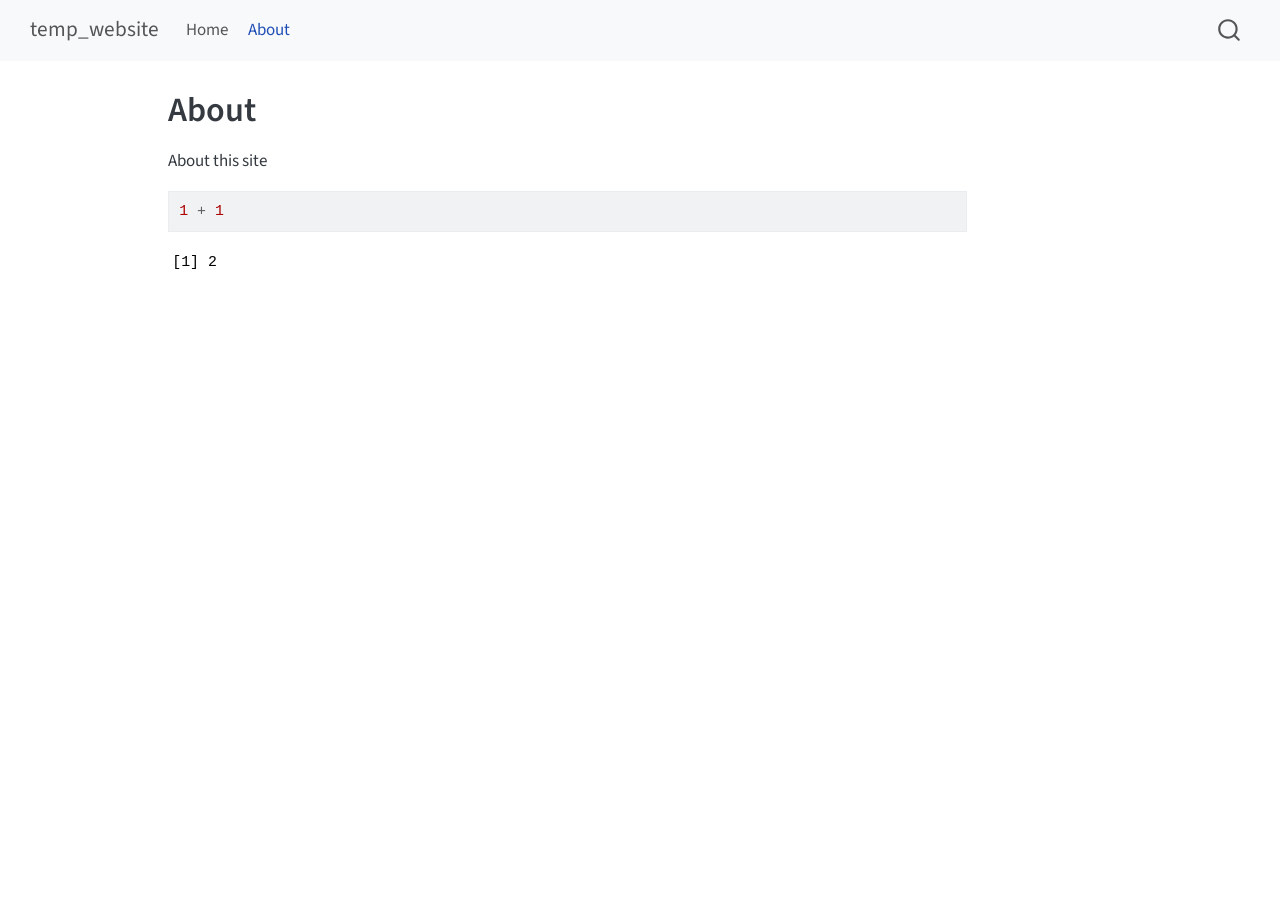
<file: _site/about.html>
<!DOCTYPE html>
<html xmlns="http://www.w3.org/1999/xhtml" lang="en" xml:lang="en"><head>

<meta charset="utf-8">
<meta name="generator" content="quarto-1.9.37">

<meta name="viewport" content="width=device-width, initial-scale=1.0, user-scalable=yes">


<title>About – temp_website</title>
<style>
/* Default styles provided by pandoc.
** See https://pandoc.org/MANUAL.html#variables-for-html for config info.
*/
code{white-space: pre-wrap;}
span.smallcaps{font-variant: small-caps;}
div.columns{display: flex; gap: min(4vw, 1.5em);}
div.column{flex: auto; overflow-x: auto;}
div.hanging-indent{margin-left: 1.5em; text-indent: -1.5em;}
ul.task-list{list-style: none;}
ul.task-list li input[type="checkbox"] {
  width: 0.8em;
  margin: 0 0.8em 0.2em -1em; /* quarto-specific, see https://github.com/quarto-dev/quarto-cli/issues/4556 */ 
  vertical-align: middle;
}
/* CSS for syntax highlighting */
html { -webkit-text-size-adjust: 100%; }
pre > code.sourceCode { white-space: pre; position: relative; }
pre > code.sourceCode > span { display: inline-block; line-height: 1.25; }
pre > code.sourceCode > span:empty { height: 1.2em; }
.sourceCode { overflow: visible; }
code.sourceCode > span { color: inherit; text-decoration: inherit; }
div.sourceCode { margin: 1em 0; }
pre.sourceCode { margin: 0; }
@media screen {
div.sourceCode { overflow: auto; }
}
@media print {
pre > code.sourceCode { white-space: pre-wrap; }
pre > code.sourceCode > span { text-indent: -5em; padding-left: 5em; }
}
pre.numberSource code
  { counter-reset: source-line 0; }
pre.numberSource code > span
  { position: relative; left: -4em; counter-increment: source-line; }
pre.numberSource code > span > a:first-child::before
  { content: counter(source-line);
    position: relative; left: -1em; text-align: right; vertical-align: baseline;
    border: none; display: inline-block;
    -webkit-touch-callout: none; -webkit-user-select: none;
    -khtml-user-select: none; -moz-user-select: none;
    -ms-user-select: none; user-select: none;
    padding: 0 4px; width: 4em;
  }
pre.numberSource { margin-left: 3em;  padding-left: 4px; }
div.sourceCode
  {   }
@media screen {
pre > code.sourceCode > span > a:first-child::before { text-decoration: underline; }
}
</style>


<script src="site_libs/quarto-nav/quarto-nav.js"></script>
<script src="site_libs/quarto-nav/headroom.min.js"></script>
<script src="site_libs/clipboard/clipboard.min.js"></script>
<script src="site_libs/quarto-search/autocomplete.umd.js"></script>
<script src="site_libs/quarto-search/fuse.min.js"></script>
<script src="site_libs/quarto-search/quarto-search.js"></script>
<meta name="quarto:offset" content="./">
<script src="site_libs/quarto-html/quarto.js" type="module"></script>
<script src="site_libs/quarto-html/tabsets/tabsets.js" type="module"></script>
<script src="site_libs/quarto-html/popper.min.js"></script>
<script src="site_libs/quarto-html/tippy.umd.min.js"></script>
<script src="site_libs/quarto-html/anchor.min.js"></script>
<link href="site_libs/quarto-html/tippy.css" rel="stylesheet">
<link href="site_libs/quarto-html/quarto-syntax-highlighting-7f8f88aac4f3542376d5c11b86a4c14d.css" rel="stylesheet" id="quarto-text-highlighting-styles">
<script src="site_libs/bootstrap/bootstrap.min.js"></script>
<link href="site_libs/bootstrap/bootstrap-icons.css" rel="stylesheet">
<link href="site_libs/bootstrap/bootstrap-158031087360bce0ff56dc785ce39e06.min.css" rel="stylesheet" append-hash="true" id="quarto-bootstrap" data-mode="light">
<script id="quarto-search-options" type="application/json">{
  "location": "navbar",
  "copy-button": false,
  "collapse-after": 3,
  "panel-placement": "end",
  "type": "overlay",
  "limit": 50,
  "keyboard-shortcut": [
    "f",
    "/",
    "s"
  ],
  "show-item-context": false,
  "language": {
    "search-no-results-text": "No results",
    "search-matching-documents-text": "matching documents",
    "search-copy-link-title": "Copy link to search",
    "search-hide-matches-text": "Hide additional matches",
    "search-more-match-text": "more match in this document",
    "search-more-matches-text": "more matches in this document",
    "search-clear-button-title": "Clear",
    "search-text-placeholder": "",
    "search-detached-cancel-button-title": "Cancel",
    "search-submit-button-title": "Submit",
    "search-label": "Search"
  }
}</script>


<link rel="stylesheet" href="styles.css">
</head>

<body class="nav-fixed quarto-light">

<div id="quarto-search-results"></div>
  <header id="quarto-header" class="headroom fixed-top">
    <nav class="navbar navbar-expand-lg " data-bs-theme="dark">
      <div class="navbar-container container-fluid">
      <div class="navbar-brand-container mx-auto">
    <a class="navbar-brand" href="./index.html">
    <span class="navbar-title">temp_website</span>
    </a>
  </div>
            <div id="quarto-search" class="" title="Search"></div>
          <button class="navbar-toggler" type="button" data-bs-toggle="collapse" data-bs-target="#navbarCollapse" aria-controls="navbarCollapse" role="menu" aria-expanded="false" aria-label="Toggle navigation" onclick="if (window.quartoToggleHeadroom) { window.quartoToggleHeadroom(); }">
  <span class="navbar-toggler-icon"></span>
</button>
          <div class="collapse navbar-collapse" id="navbarCollapse">
            <ul class="navbar-nav navbar-nav-scroll me-auto">
  <li class="nav-item">
    <a class="nav-link" href="./index.html"> 
<span class="menu-text">Home</span></a>
  </li>  
  <li class="nav-item">
    <a class="nav-link active" href="./about.html" aria-current="page"> 
<span class="menu-text">About</span></a>
  </li>  
</ul>
          </div> <!-- /navcollapse -->
            <div class="quarto-navbar-tools">
</div>
      </div> <!-- /container-fluid -->
    </nav>
</header>
<!-- content -->
<div id="quarto-content" class="quarto-container page-columns page-rows-contents page-layout-article page-navbar">
<!-- sidebar -->
<!-- margin-sidebar -->
    <div id="quarto-margin-sidebar" class="sidebar margin-sidebar zindex-bottom">
        
    </div>
<!-- main -->
<main class="content" id="quarto-document-content">

<header id="title-block-header" class="quarto-title-block default">
<div class="quarto-title">
<h1 class="title">About</h1>
</div>



<div class="quarto-title-meta">

    
  
    
  </div>
  


</header>


<p>About this site</p>
<div class="cell">
<div class="code-copy-outer-scaffold"><div class="sourceCode cell-code" id="cb1"><pre class="sourceCode r code-with-copy"><code class="sourceCode r"><span id="cb1-1"><a href="#cb1-1" aria-hidden="true" tabindex="-1"></a><span class="dv">1</span> <span class="sc">+</span> <span class="dv">1</span></span></code></pre></div><button title="Copy to Clipboard" class="code-copy-button"><i class="bi"></i></button></div>
<div class="cell-output cell-output-stdout">
<pre><code>[1] 2</code></pre>
</div>
</div>



</main> <!-- /main -->
<script id="quarto-html-after-body" type="application/javascript">
  window.document.addEventListener("DOMContentLoaded", function (event) {
    const icon = "";
    const anchorJS = new window.AnchorJS();
    anchorJS.options = {
      placement: 'right',
      icon: icon
    };
    anchorJS.add('.anchored');
    const isCodeAnnotation = (el) => {
      for (const clz of el.classList) {
        if (clz.startsWith('code-annotation-')) {                     
          return true;
        }
      }
      return false;
    }
    const onCopySuccess = function(e) {
      // button target
      const button = e.trigger;
      // don't keep focus
      button.blur();
      // flash "checked"
      button.classList.add('code-copy-button-checked');
      var currentTitle = button.getAttribute("title");
      button.setAttribute("title", "Copied!");
      let tooltip;
      if (window.bootstrap) {
        button.setAttribute("data-bs-toggle", "tooltip");
        button.setAttribute("data-bs-placement", "left");
        button.setAttribute("data-bs-title", "Copied!");
        tooltip = new bootstrap.Tooltip(button, 
          { trigger: "manual", 
            customClass: "code-copy-button-tooltip",
            offset: [0, -8]});
        tooltip.show();    
      }
      setTimeout(function() {
        if (tooltip) {
          tooltip.hide();
          button.removeAttribute("data-bs-title");
          button.removeAttribute("data-bs-toggle");
          button.removeAttribute("data-bs-placement");
        }
        button.setAttribute("title", currentTitle);
        button.classList.remove('code-copy-button-checked');
      }, 1000);
      // clear code selection
      e.clearSelection();
    }
    const getTextToCopy = function(trigger) {
      const outerScaffold = trigger.parentElement.cloneNode(true);
      const codeEl = outerScaffold.querySelector('code');
      for (const childEl of codeEl.children) {
        if (isCodeAnnotation(childEl)) {
          childEl.remove();
        }
      }
      return codeEl.innerText;
    }
    const clipboard = new window.ClipboardJS('.code-copy-button:not([data-in-quarto-modal])', {
      text: getTextToCopy
    });
    clipboard.on('success', onCopySuccess);
    if (window.document.getElementById('quarto-embedded-source-code-modal')) {
      const clipboardModal = new window.ClipboardJS('.code-copy-button[data-in-quarto-modal]', {
        text: getTextToCopy,
        container: window.document.getElementById('quarto-embedded-source-code-modal')
      });
      clipboardModal.on('success', onCopySuccess);
    }
      var localhostRegex = new RegExp(/^(?:http|https):\/\/localhost\:?[0-9]*\//);
      var mailtoRegex = new RegExp(/^mailto:/);
        var filterRegex = new RegExp('/' + window.location.host + '/');
      var isInternal = (href) => {
          return filterRegex.test(href) || localhostRegex.test(href) || mailtoRegex.test(href);
      }
      // Inspect non-navigation links and adorn them if external
     var links = window.document.querySelectorAll('a[href]:not(.nav-link):not(.navbar-brand):not(.toc-action):not(.sidebar-link):not(.sidebar-item-toggle):not(.pagination-link):not(.no-external):not([aria-hidden]):not(.dropdown-item):not(.quarto-navigation-tool):not(.about-link)');
      for (var i=0; i<links.length; i++) {
        const link = links[i];
        if (!isInternal(link.href)) {
          // undo the damage that might have been done by quarto-nav.js in the case of
          // links that we want to consider external
          if (link.dataset.originalHref !== undefined) {
            link.href = link.dataset.originalHref;
          }
        }
      }
    function tippyHover(el, contentFn, onTriggerFn, onUntriggerFn) {
      const config = {
        allowHTML: true,
        maxWidth: 500,
        delay: 100,
        arrow: false,
        appendTo: function(el) {
            return el.parentElement;
        },
        interactive: true,
        interactiveBorder: 10,
        theme: 'quarto',
        placement: 'bottom-start',
      };
      if (contentFn) {
        config.content = contentFn;
      }
      if (onTriggerFn) {
        config.onTrigger = onTriggerFn;
      }
      if (onUntriggerFn) {
        config.onUntrigger = onUntriggerFn;
      }
      window.tippy(el, config); 
    }
    const noterefs = window.document.querySelectorAll('a[role="doc-noteref"]');
    for (var i=0; i<noterefs.length; i++) {
      const ref = noterefs[i];
      tippyHover(ref, function() {
        // use id or data attribute instead here
        let href = ref.getAttribute('data-footnote-href') || ref.getAttribute('href');
        try { href = new URL(href).hash; } catch {}
        const id = href.replace(/^#\/?/, "");
        const note = window.document.getElementById(id);
        if (note) {
          return note.innerHTML;
        } else {
          return "";
        }
      });
    }
    const xrefs = window.document.querySelectorAll('a.quarto-xref');
    const processXRef = (id, note) => {
      // Strip column container classes
      const stripColumnClz = (el) => {
        el.classList.remove("page-full", "page-columns");
        if (el.children) {
          for (const child of el.children) {
            stripColumnClz(child);
          }
        }
      }
      stripColumnClz(note)
      if (id === null || id.startsWith('sec-')) {
        // Special case sections, only their first couple elements
        const container = document.createElement("div");
        if (note.children && note.children.length > 2) {
          container.appendChild(note.children[0].cloneNode(true));
          for (let i = 1; i < note.children.length; i++) {
            const child = note.children[i];
            if (child.tagName === "P" && child.innerText === "") {
              continue;
            } else {
              container.appendChild(child.cloneNode(true));
              break;
            }
          }
          if (window.Quarto?.typesetMath) {
            window.Quarto.typesetMath(container);
          }
          return container.innerHTML
        } else {
          if (window.Quarto?.typesetMath) {
            window.Quarto.typesetMath(note);
          }
          return note.innerHTML;
        }
      } else {
        // Remove any anchor links if they are present
        const anchorLink = note.querySelector('a.anchorjs-link');
        if (anchorLink) {
          anchorLink.remove();
        }
        if (window.Quarto?.typesetMath) {
          window.Quarto.typesetMath(note);
        }
        if (note.classList.contains("callout")) {
          return note.outerHTML;
        } else {
          return note.innerHTML;
        }
      }
    }
    for (var i=0; i<xrefs.length; i++) {
      const xref = xrefs[i];
      tippyHover(xref, undefined, function(instance) {
        instance.disable();
        let url = xref.getAttribute('href');
        let hash = undefined; 
        if (url.startsWith('#')) {
          hash = url;
        } else {
          try { hash = new URL(url).hash; } catch {}
        }
        if (hash) {
          const id = hash.replace(/^#\/?/, "");
          const note = window.document.getElementById(id);
          if (note !== null) {
            try {
              const html = processXRef(id, note.cloneNode(true));
              instance.setContent(html);
            } finally {
              instance.enable();
              instance.show();
            }
          } else {
            // See if we can fetch this
            fetch(url.split('#')[0])
            .then(res => res.text())
            .then(html => {
              const parser = new DOMParser();
              const htmlDoc = parser.parseFromString(html, "text/html");
              const note = htmlDoc.getElementById(id);
              if (note !== null) {
                const html = processXRef(id, note);
                instance.setContent(html);
              } 
            }).finally(() => {
              instance.enable();
              instance.show();
            });
          }
        } else {
          // See if we can fetch a full url (with no hash to target)
          // This is a special case and we should probably do some content thinning / targeting
          fetch(url)
          .then(res => res.text())
          .then(html => {
            const parser = new DOMParser();
            const htmlDoc = parser.parseFromString(html, "text/html");
            const note = htmlDoc.querySelector('main.content');
            if (note !== null) {
              // This should only happen for chapter cross references
              // (since there is no id in the URL)
              // remove the first header
              if (note.children.length > 0 && note.children[0].tagName === "HEADER") {
                note.children[0].remove();
              }
              const html = processXRef(null, note);
              instance.setContent(html);
            } 
          }).finally(() => {
            instance.enable();
            instance.show();
          });
        }
      }, function(instance) {
      });
    }
        let selectedAnnoteEl;
        const selectorForAnnotation = ( cell, annotation) => {
          let cellAttr = 'data-code-cell="' + cell + '"';
          let lineAttr = 'data-code-annotation="' +  annotation + '"';
          const selector = 'span[' + cellAttr + '][' + lineAttr + ']';
          return selector;
        }
        const selectCodeLines = (annoteEl) => {
          const doc = window.document;
          const targetCell = annoteEl.getAttribute("data-target-cell");
          const targetAnnotation = annoteEl.getAttribute("data-target-annotation");
          const annoteSpan = window.document.querySelector(selectorForAnnotation(targetCell, targetAnnotation));
          const lines = annoteSpan.getAttribute("data-code-lines").split(",");
          const lineIds = lines.map((line) => {
            return targetCell + "-" + line;
          })
          let top = null;
          let height = null;
          let parent = null;
          if (lineIds.length > 0) {
              //compute the position of the single el (top and bottom and make a div)
              const el = window.document.getElementById(lineIds[0]);
              top = el.offsetTop;
              height = el.offsetHeight;
              parent = el.parentElement.parentElement;
            if (lineIds.length > 1) {
              const lastEl = window.document.getElementById(lineIds[lineIds.length - 1]);
              const bottom = lastEl.offsetTop + lastEl.offsetHeight;
              height = bottom - top;
            }
            if (top !== null && height !== null && parent !== null) {
              // cook up a div (if necessary) and position it 
              let div = window.document.getElementById("code-annotation-line-highlight");
              if (div === null) {
                div = window.document.createElement("div");
                div.setAttribute("id", "code-annotation-line-highlight");
                div.style.position = 'absolute';
                parent.appendChild(div);
              }
              div.style.top = top - 2 + "px";
              div.style.height = height + 4 + "px";
              div.style.left = 0;
              let gutterDiv = window.document.getElementById("code-annotation-line-highlight-gutter");
              if (gutterDiv === null) {
                gutterDiv = window.document.createElement("div");
                gutterDiv.setAttribute("id", "code-annotation-line-highlight-gutter");
                gutterDiv.style.position = 'absolute';
                const codeCell = window.document.getElementById(targetCell);
                const gutter = codeCell.querySelector('.code-annotation-gutter');
                gutter.appendChild(gutterDiv);
              }
              gutterDiv.style.top = top - 2 + "px";
              gutterDiv.style.height = height + 4 + "px";
            }
            selectedAnnoteEl = annoteEl;
          }
        };
        const unselectCodeLines = () => {
          const elementsIds = ["code-annotation-line-highlight", "code-annotation-line-highlight-gutter"];
          elementsIds.forEach((elId) => {
            const div = window.document.getElementById(elId);
            if (div) {
              div.remove();
            }
          });
          selectedAnnoteEl = undefined;
        };
          // Handle positioning of the toggle
      window.addEventListener(
        "resize",
        throttle(() => {
          elRect = undefined;
          if (selectedAnnoteEl) {
            selectCodeLines(selectedAnnoteEl);
          }
        }, 10)
      );
      function throttle(fn, ms) {
      let throttle = false;
      let timer;
        return (...args) => {
          if(!throttle) { // first call gets through
              fn.apply(this, args);
              throttle = true;
          } else { // all the others get throttled
              if(timer) clearTimeout(timer); // cancel #2
              timer = setTimeout(() => {
                fn.apply(this, args);
                timer = throttle = false;
              }, ms);
          }
        };
      }
        // Attach click handler to the DT
        const annoteDls = window.document.querySelectorAll('dt[data-target-cell]');
        for (const annoteDlNode of annoteDls) {
          annoteDlNode.addEventListener('click', (event) => {
            const clickedEl = event.target;
            if (clickedEl !== selectedAnnoteEl) {
              unselectCodeLines();
              const activeEl = window.document.querySelector('dt[data-target-cell].code-annotation-active');
              if (activeEl) {
                activeEl.classList.remove('code-annotation-active');
              }
              selectCodeLines(clickedEl);
              clickedEl.classList.add('code-annotation-active');
            } else {
              // Unselect the line
              unselectCodeLines();
              clickedEl.classList.remove('code-annotation-active');
            }
          });
        }
    const findCites = (el) => {
      const parentEl = el.parentElement;
      if (parentEl) {
        const cites = parentEl.dataset.cites;
        if (cites) {
          return {
            el,
            cites: cites.split(' ')
          };
        } else {
          return findCites(el.parentElement)
        }
      } else {
        return undefined;
      }
    };
    var bibliorefs = window.document.querySelectorAll('a[role="doc-biblioref"]');
    for (var i=0; i<bibliorefs.length; i++) {
      const ref = bibliorefs[i];
      const citeInfo = findCites(ref);
      if (citeInfo) {
        tippyHover(citeInfo.el, function() {
          var popup = window.document.createElement('div');
          citeInfo.cites.forEach(function(cite) {
            var citeDiv = window.document.createElement('div');
            citeDiv.classList.add('hanging-indent');
            citeDiv.classList.add('csl-entry');
            var biblioDiv = window.document.getElementById('ref-' + cite);
            if (biblioDiv) {
              citeDiv.innerHTML = biblioDiv.innerHTML;
            }
            popup.appendChild(citeDiv);
          });
          return popup.innerHTML;
        });
      }
    }
  });
  </script>
</div> <!-- /content -->




</body></html>
</file>
<file: _site/site_libs/quarto-html/tippy.css>
.tippy-box[data-animation=fade][data-state=hidden]{opacity:0}[data-tippy-root]{max-width:calc(100vw - 10px)}.tippy-box{position:relative;background-color:#333;color:#fff;border-radius:4px;font-size:14px;line-height:1.4;white-space:normal;outline:0;transition-property:transform,visibility,opacity}.tippy-box[data-placement^=top]>.tippy-arrow{bottom:0}.tippy-box[data-placement^=top]>.tippy-arrow:before{bottom:-7px;left:0;border-width:8px 8px 0;border-top-color:initial;transform-origin:center top}.tippy-box[data-placement^=bottom]>.tippy-arrow{top:0}.tippy-box[data-placement^=bottom]>.tippy-arrow:before{top:-7px;left:0;border-width:0 8px 8px;border-bottom-color:initial;transform-origin:center bottom}.tippy-box[data-placement^=left]>.tippy-arrow{right:0}.tippy-box[data-placement^=left]>.tippy-arrow:before{border-width:8px 0 8px 8px;border-left-color:initial;right:-7px;transform-origin:center left}.tippy-box[data-placement^=right]>.tippy-arrow{left:0}.tippy-box[data-placement^=right]>.tippy-arrow:before{left:-7px;border-width:8px 8px 8px 0;border-right-color:initial;transform-origin:center right}.tippy-box[data-inertia][data-state=visible]{transition-timing-function:cubic-bezier(.54,1.5,.38,1.11)}.tippy-arrow{width:16px;height:16px;color:#333}.tippy-arrow:before{content:"";position:absolute;border-color:transparent;border-style:solid}.tippy-content{position:relative;padding:5px 9px;z-index:1}
</file>
<file: _site/site_libs/quarto-html/quarto-syntax-highlighting-7f8f88aac4f3542376d5c11b86a4c14d.css>
/* quarto syntax highlight colors */
:root {
  --quarto-hl-ot-color: #003B4F;
  --quarto-hl-at-color: #657422;
  --quarto-hl-ss-color: #20794D;
  --quarto-hl-an-color: #5E5E5E;
  --quarto-hl-fu-color: #4758AB;
  --quarto-hl-st-color: #20794D;
  --quarto-hl-cf-color: #003B4F;
  --quarto-hl-op-color: #5E5E5E;
  --quarto-hl-er-color: #AD0000;
  --quarto-hl-bn-color: #AD0000;
  --quarto-hl-al-color: #AD0000;
  --quarto-hl-va-color: #111111;
  --quarto-hl-bu-color: inherit;
  --quarto-hl-ex-color: inherit;
  --quarto-hl-pp-color: #AD0000;
  --quarto-hl-in-color: #5E5E5E;
  --quarto-hl-vs-color: #20794D;
  --quarto-hl-wa-color: #5E5E5E;
  --quarto-hl-do-color: #5E5E5E;
  --quarto-hl-im-color: #00769E;
  --quarto-hl-ch-color: #20794D;
  --quarto-hl-dt-color: #AD0000;
  --quarto-hl-fl-color: #AD0000;
  --quarto-hl-co-color: #5E5E5E;
  --quarto-hl-cv-color: #5E5E5E;
  --quarto-hl-cn-color: #8f5902;
  --quarto-hl-sc-color: #5E5E5E;
  --quarto-hl-dv-color: #AD0000;
  --quarto-hl-kw-color: #003B4F;
}

/* other quarto variables */
:root {
  --quarto-font-monospace: SFMono-Regular, Menlo, Monaco, Consolas, "Liberation Mono", "Courier New", monospace;
}

/* syntax highlight based on Pandoc's rules */
pre > code.sourceCode > span {
  color: #003B4F;
}

code.sourceCode > span {
  color: #003B4F;
}

div.sourceCode,
div.sourceCode pre.sourceCode {
  color: #003B4F;
}

/* Normal */
code span {
  color: #003B4F;
}

/* Alert */
code span.al {
  color: #AD0000;
  font-style: inherit;
}

/* Annotation */
code span.an {
  color: #5E5E5E;
  font-style: inherit;
}

/* Attribute */
code span.at {
  color: #657422;
  font-style: inherit;
}

/* BaseN */
code span.bn {
  color: #AD0000;
  font-style: inherit;
}

/* BuiltIn */
code span.bu {
  font-style: inherit;
}

/* ControlFlow */
code span.cf {
  color: #003B4F;
  font-weight: bold;
  font-style: inherit;
}

/* Char */
code span.ch {
  color: #20794D;
  font-style: inherit;
}

/* Constant */
code span.cn {
  color: #8f5902;
  font-style: inherit;
}

/* Comment */
code span.co {
  color: #5E5E5E;
  font-style: inherit;
}

/* CommentVar */
code span.cv {
  color: #5E5E5E;
  font-style: italic;
}

/* Documentation */
code span.do {
  color: #5E5E5E;
  font-style: italic;
}

/* DataType */
code span.dt {
  color: #AD0000;
  font-style: inherit;
}

/* DecVal */
code span.dv {
  color: #AD0000;
  font-style: inherit;
}

/* Error */
code span.er {
  color: #AD0000;
  font-style: inherit;
}

/* Extension */
code span.ex {
  font-style: inherit;
}

/* Float */
code span.fl {
  color: #AD0000;
  font-style: inherit;
}

/* Function */
code span.fu {
  color: #4758AB;
  font-style: inherit;
}

/* Import */
code span.im {
  color: #00769E;
  font-style: inherit;
}

/* Information */
code span.in {
  color: #5E5E5E;
  font-style: inherit;
}

/* Keyword */
code span.kw {
  color: #003B4F;
  font-weight: bold;
  font-style: inherit;
}

/* Operator */
code span.op {
  color: #5E5E5E;
  font-style: inherit;
}

/* Other */
code span.ot {
  color: #003B4F;
  font-style: inherit;
}

/* Preprocessor */
code span.pp {
  color: #AD0000;
  font-style: inherit;
}

/* SpecialChar */
code span.sc {
  color: #5E5E5E;
  font-style: inherit;
}

/* SpecialString */
code span.ss {
  color: #20794D;
  font-style: inherit;
}

/* String */
code span.st {
  color: #20794D;
  font-style: inherit;
}

/* Variable */
code span.va {
  color: #111111;
  font-style: inherit;
}

/* VerbatimString */
code span.vs {
  color: #20794D;
  font-style: inherit;
}

/* Warning */
code span.wa {
  color: #5E5E5E;
  font-style: italic;
}

.prevent-inlining {
  content: "</";
}

/*# sourceMappingURL=789ad8cd35626ba772517505b42a116e.css.map */
</file>
<file: _site/styles.css>
/* css styles */
</file>
